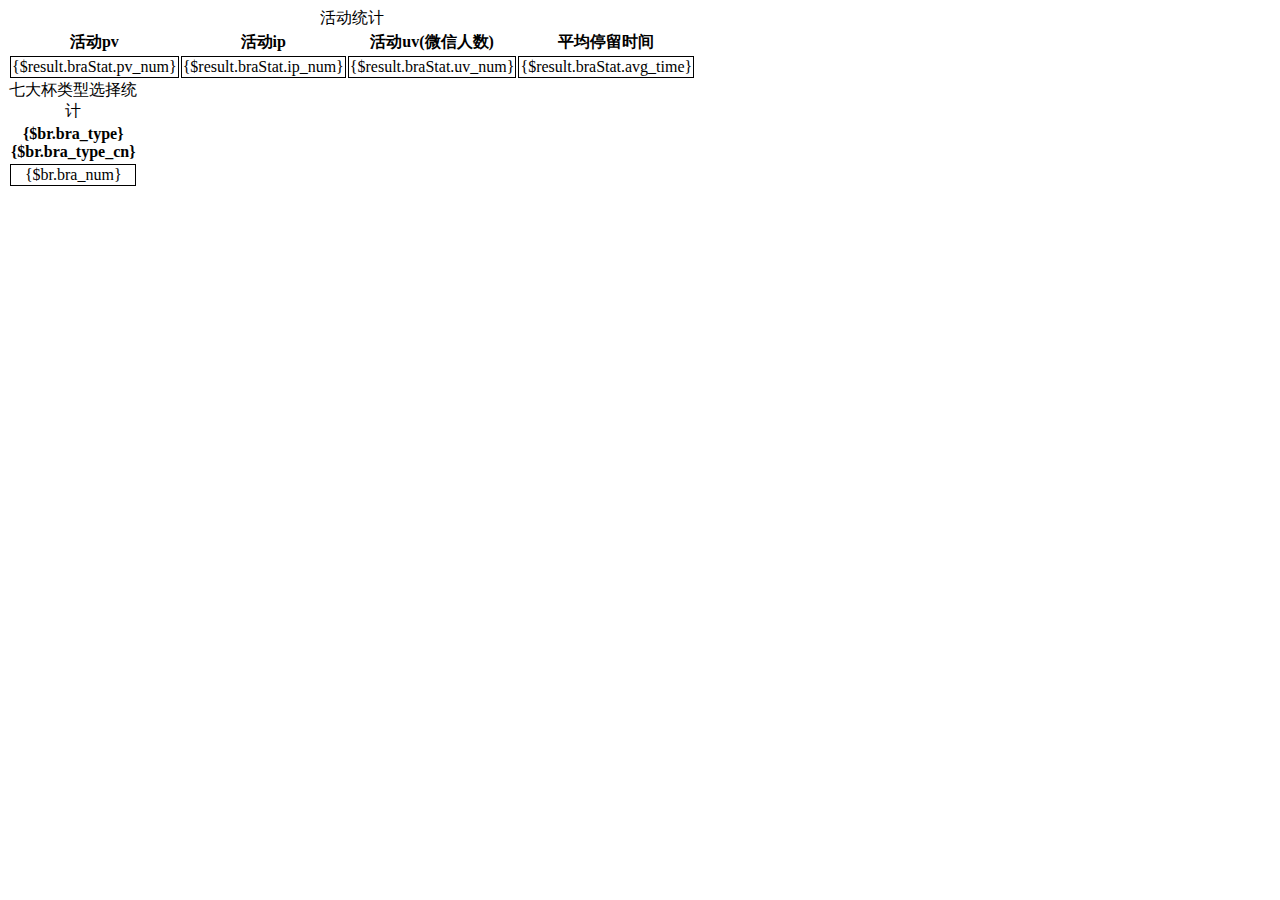
<file: gzyzl/1/Application/Index/View/BraStatistical/getData.html>
<!doctype html>

<html>
<head>
<title>七大杯游戏统计数据</title>
<meta charset="utf-8">
<meta name="viewport" content="width=device-width,initial-scale=1.0,minimum-scale=1.0,maximum-scale=1.0,user-scalable=no" />
<style type="text/css">
html,body{
	box-sizing:border-box;
}
td{
	border:1px solid;
	text-align:center;
}
</style>
</head>

<body>
<table>
<caption>活动统计</caption>
<tr>
<th>活动pv</th>
<th>活动ip</th>
<th>活动uv(微信人数)</th>
<th>平均停留时间</th>
</tr>
<tr>
<td>{$result.braStat.pv_num}</td>
<td>{$result.braStat.ip_num}</td>
<td>{$result.braStat.uv_num}</td>
<td>{$result.braStat.avg_time}</td>
</tr>

</table>

<table>
<caption>七大杯类型选择统计</caption>
<tr>
<volist name="result.braType" id="br">
<th>
{$br.bra_type}
<br>
{$br.bra_type_cn}
</th>

</volist>
</tr>

<tr>
<volist name="result.braType" id="br">
<td>{$br.bra_num}</td>

</volist>
</tr>

</table>

</body>
</html>
</file>
